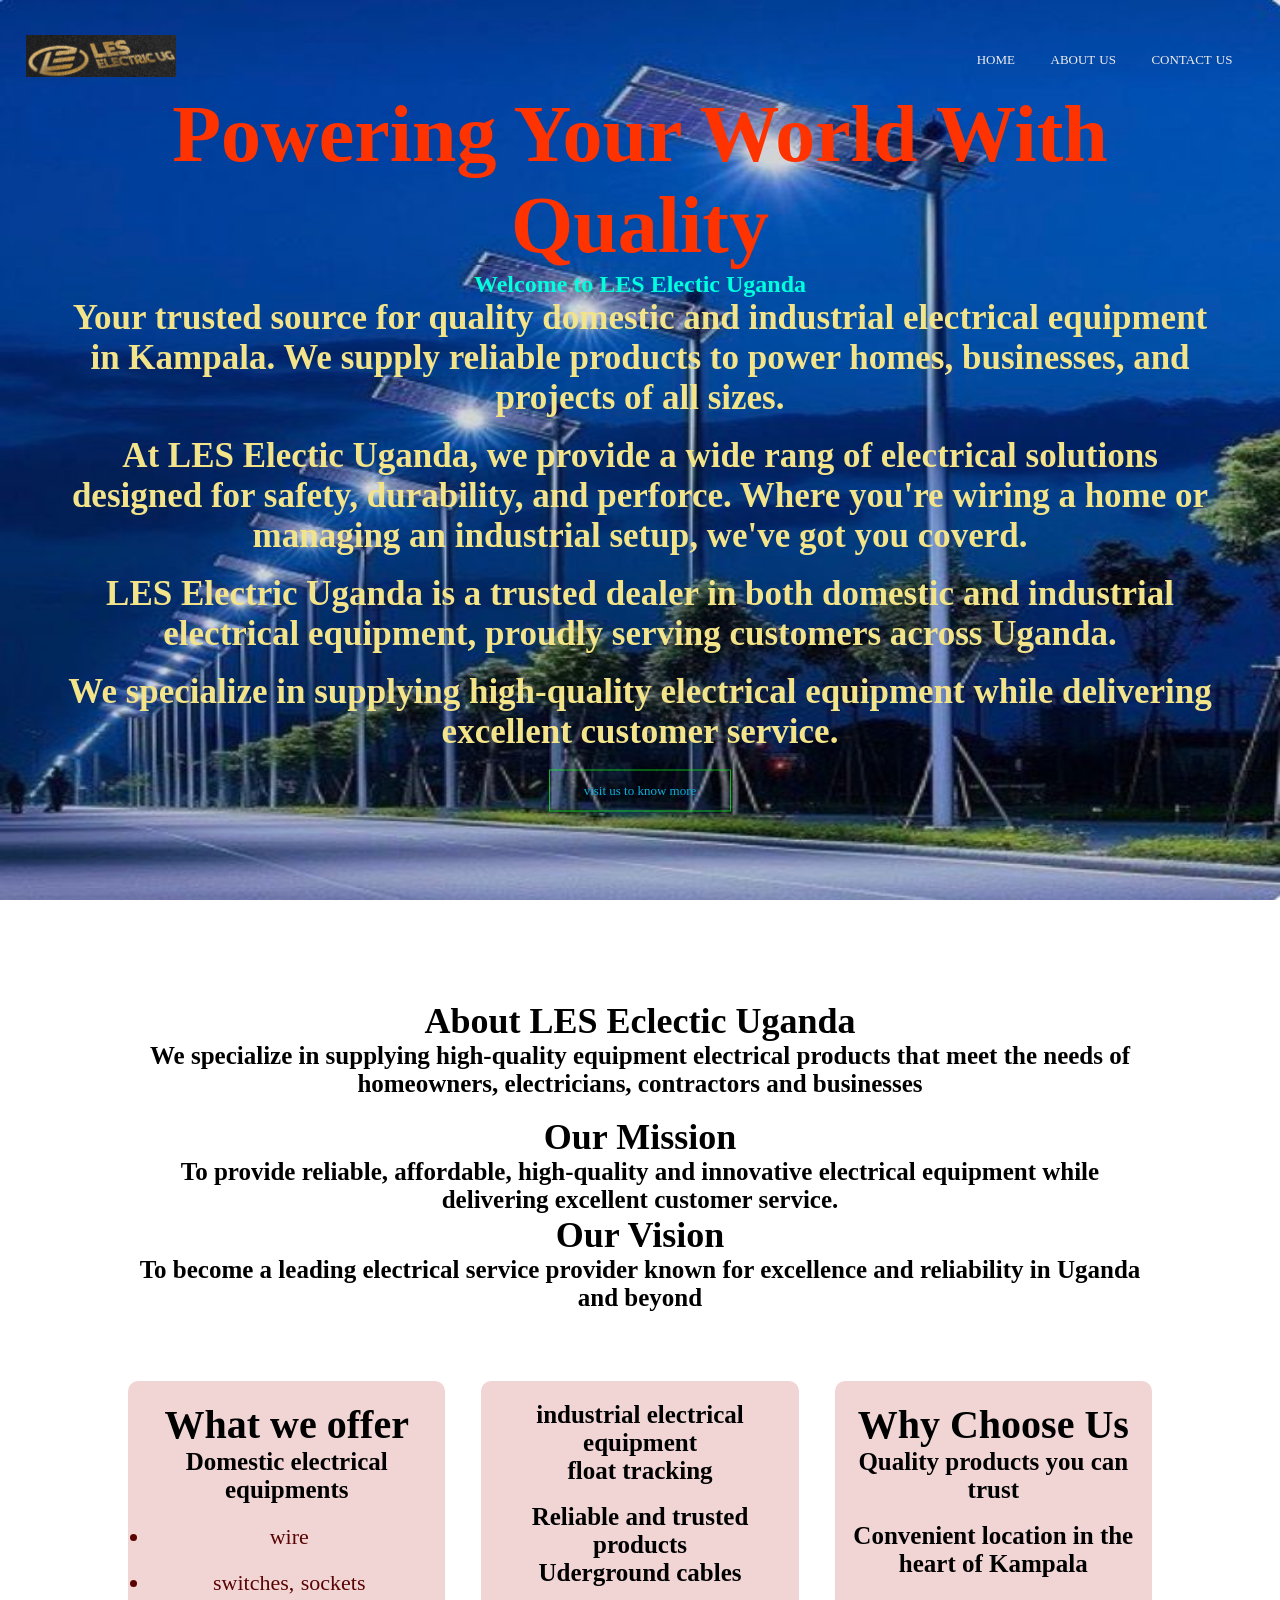
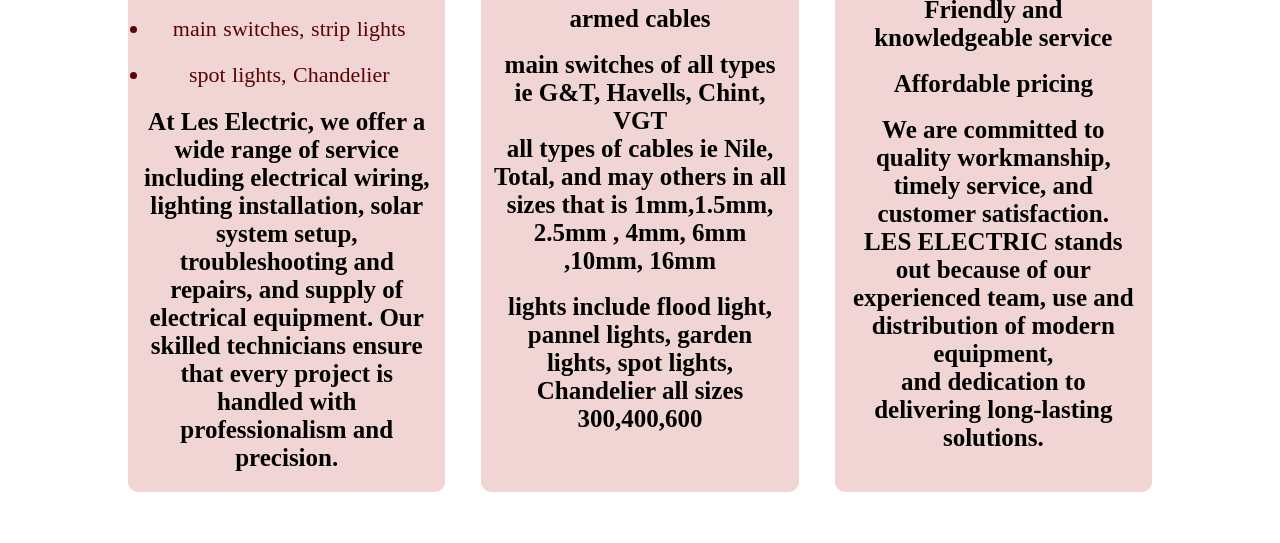
<file: index.html>
<!DOCTYPEhtml>
<html lang ="en">
    <Head>
        <title>LES_ELECTRIC</title>
        <link rel="stylesheet" href="CSS/lescss.css">
<meta name="author" content="EDWIN">
<meta name="description" content="Les electric">
    </head>
<body>
   <section class="header">
    <nav>
        <a href="index.html"><img src="WhatsApp Image 2026-04-28 at 13.42.05.jpeg"></a>
        <div class="nav-links">
            <ul>
                <li><a href="./less_electric.html">HOME</a></li>
                <li><a href="About.html">ABOUT US</a></li>
                <li><a href="Contact.html">CONTACT US</a></li>
            </ul>
        
         
    </nav>
    <div class="text-box">
        <!-img src="6.jpeg">
        <h1>Powering Your World With Quality</h1>
        <h2>Welcome to LES Electic Uganda</h2>
        <p>Your trusted source for quality domestic and industrial electrical equipment in Kampala.
        We supply reliable products to power homes, businesses, and projects of all sizes. </p><br>
        <p>At LES Electic Uganda, we provide a wide rang of electrical solutions designed for safety, durability, and perforce. Where you're wiring a home or managing an industrial setup, we've got you coverd.</p><br>
        <p>LES Electric Uganda is a trusted dealer in both domestic and industrial electrical equipment, proudly serving customers across Uganda.</p><br>
        <p>We specialize in supplying high-quality electrical equipment while delivering excellent customer service.</p><br>
        <a href="http://jiji.ug/shop/leselectric.com" class="hero-btn">visit us to know more</a>
    </div>

    
   </section>

    <!---------------ABOUT US-------->
    <section class="ABOUT-US">
          <h1>About LES Eclectic Uganda</h1>
        <p>We specialize in supplying high-quality equipment electrical products that meet the needs of homeowners, electricians, contractors and businesses</p><br>
        <h1>Our Mission</h1>
        <p>To provide reliable, affordable, high-quality and innovative electrical equipment while delivering excellent customer service.</p>
        <h1>Our Vision</h1>
        <p>To become a leading electrical service provider known for excellence and reliability in Uganda and beyond</p>
        <br>

        <div class="offer">
            <div class="offer-col">
                <h4>What we offer</h4>
                <h5>Domestic electrical equipments</h5>
                <ul>
                 <li>wire</li>
                 <li>switches, sockets</li>
                 <li>main switches, strip lights</li>
                 <li>spot lights, Chandelier</li>
                </ul>
                <p>At Les Electric, we offer a wide range of service including electrical wiring, lighting installation, solar system setup, troubleshooting and repairs, and supply of electrical equipment. Our skilled technicians ensure that every project is handled with professionalism and precision.</p>

            </div>

            <div class="offer-col">
                <h5>industrial electrical equipment</h5>
              <p>float tracking</p>
              <br><h5>Reliable and trusted products</h5>
              <p>Uderground cables</p><br>
              <p>armed cables</p><br>
              <p>main switches of all types ie G&T, Havells, Chint, VGT</p>
              <p>all types of cables ie Nile, Total, and may others in all sizes that is 1mm,1.5mm, 2.5mm , 4mm, 6mm ,10mm, 16mm</p><br>
              <p> lights include flood light, pannel lights, garden lights, spot lights, Chandelier all sizes 300,400,600</p>
            </div>

            <div class="offer-col">
        
             <h4>Why Choose Us </h4>
             <p>Quality products you can trust</p><br>
             <p>Convenient location in the heart of Kampala</p><br>
             <p>Friendly and knowledgeable service</p><br>
             <p>Affordable pricing</p><br>
             <p>We are committed to quality workmanship, timely service, and customer satisfaction. <br>LES ELECTRIC stands out because of our experienced team, use and distribution of modern equipment, <br>and dedication to delivering long-lasting solutions.</p><br>
            
            </div>


         
        </div>
    

    </section>

    

</body>
</html>
</file>
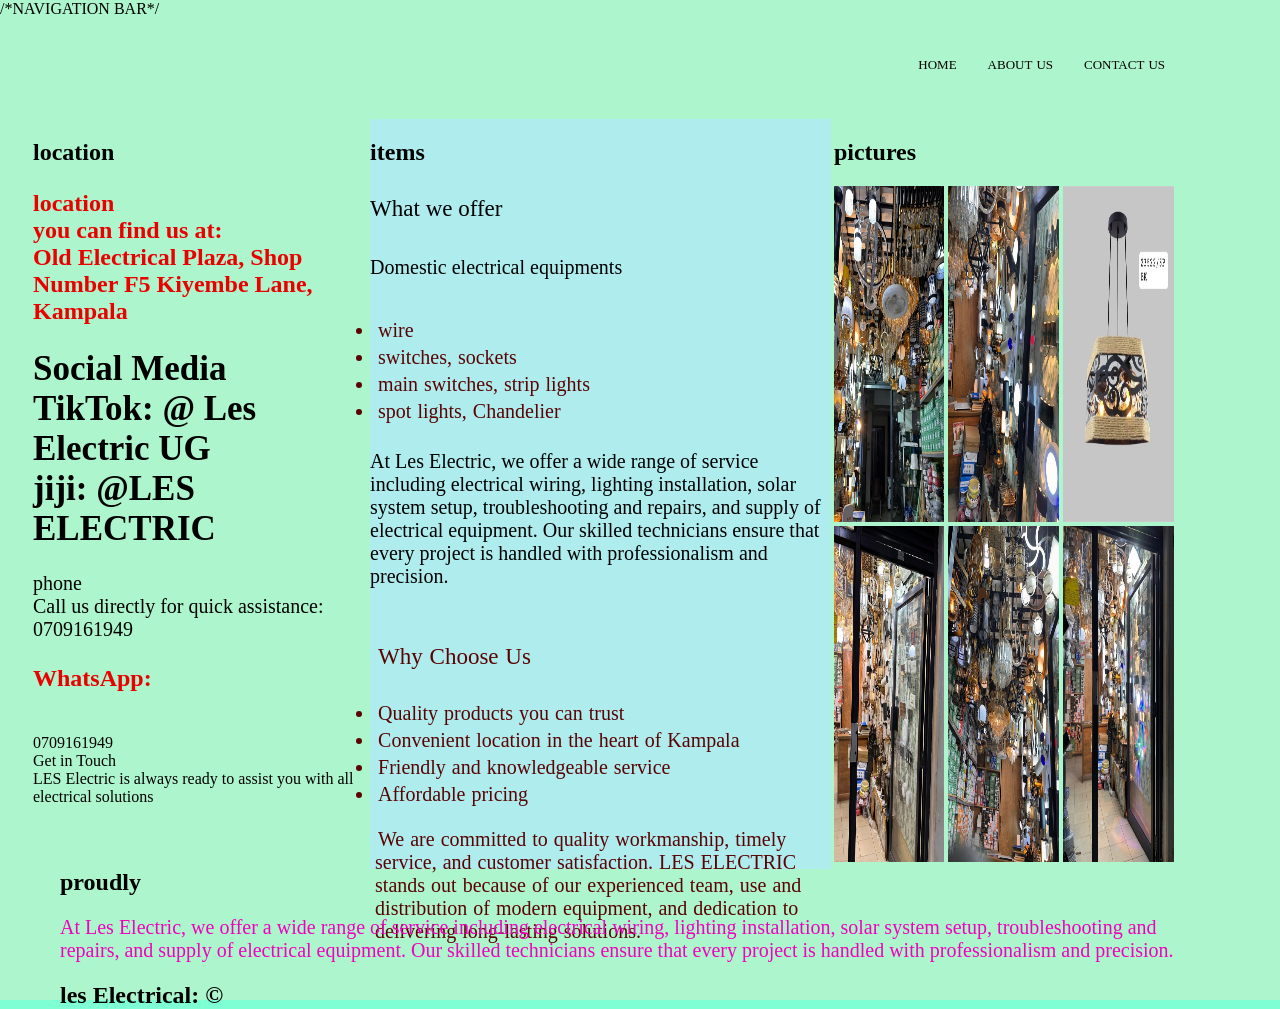
<file: About.html>
<!DOCTYPE html>
<html lang="en">
<head>
    <title>Les Electric</title>
    <link rel="stylesheet" href="CSS/les.css">
</head>
<body>
<div class="container">
    /*NAVIGATION BAR*/
    <div class="navigation">
         <div class="nav-links">
            <ul>
                <li><a href="./index.html">HOME</a></li>
                <li><a href="About.html">ABOUT US</a></li>
                <li><a href="./Contact.html">CONTACT US</a></li>
            </ul>
    </div>
    <div id="left_side"><h2>location</h2>
    <p>location<br> you can find us at:<br> Old Electrical Plaza, Shop Number F5 Kiyembe Lane, Kampala </p>
           <h1>Social Media<br>TikTok: @ Les Electric UG<br>jiji: @LES ELECTRIC</h1>
            <h3>phone<br>Call us directly for quick assistance:<br>0709161949<br></h3>
            <p>WhatsApp:</p><br>0709161949<br>Get in Touch<br>LES Electric is always ready to assist you with all electrical solutions</p>
    </div>
    <div id="main-content"><h2>items</h2>
          <h4>What we offer</h4>
                <h5>Domestic electrical equipments</h5>
                <ul>
                 <li>wire</li>
                 <li>switches, sockets</li>
                 <li>main switches, strip lights</li>
                 <li>spot lights, Chandelier</li>
                </ul>
                <h3>At Les Electric, we offer a wide range of service including electrical wiring, lighting installation, solar system setup, troubleshooting and repairs, and supply of electrical equipment. Our skilled technicians ensure that every project is handled with professionalism and precision.</h3>

                 <ul>
             <h4>Why Choose Us </h4>
             <li>Quality products you can trust</li>
             <li>Convenient location in the heart of Kampala</li>
             <li>Friendly and knowledgeable service</li>
             <li>Affordable pricing</li>
             <h3>We are committed to quality workmanship, timely service, and customer satisfaction. LES ELECTRIC stands out because of our experienced team, use and distribution of modern equipment, and dedication to delivering long-lasting solutions.</h3>
                </ul>
    </div>

    <div id="right-side"><h2>pictures</h2>
     <img src="images/4.jpeg">
      <img src="5.jpeg">
       <img src="1.jpeg">
      <img src="8.jpeg">
       <img src="6.jpeg">
       <img src="7.jpeg">
    </div>
    <div id="footer"><h2>proudly</h2>
    <p>At Les Electric, we offer a wide range of service including electrical wiring, lighting installation, solar system setup, troubleshooting and repairs, and supply of electrical equipment. Our skilled technicians ensure that every project is handled with professionalism and precision.</p>
    <h2>les Electrical: &copy;</h2>
    </div>
</div>
    
</body>
</html>
</file>
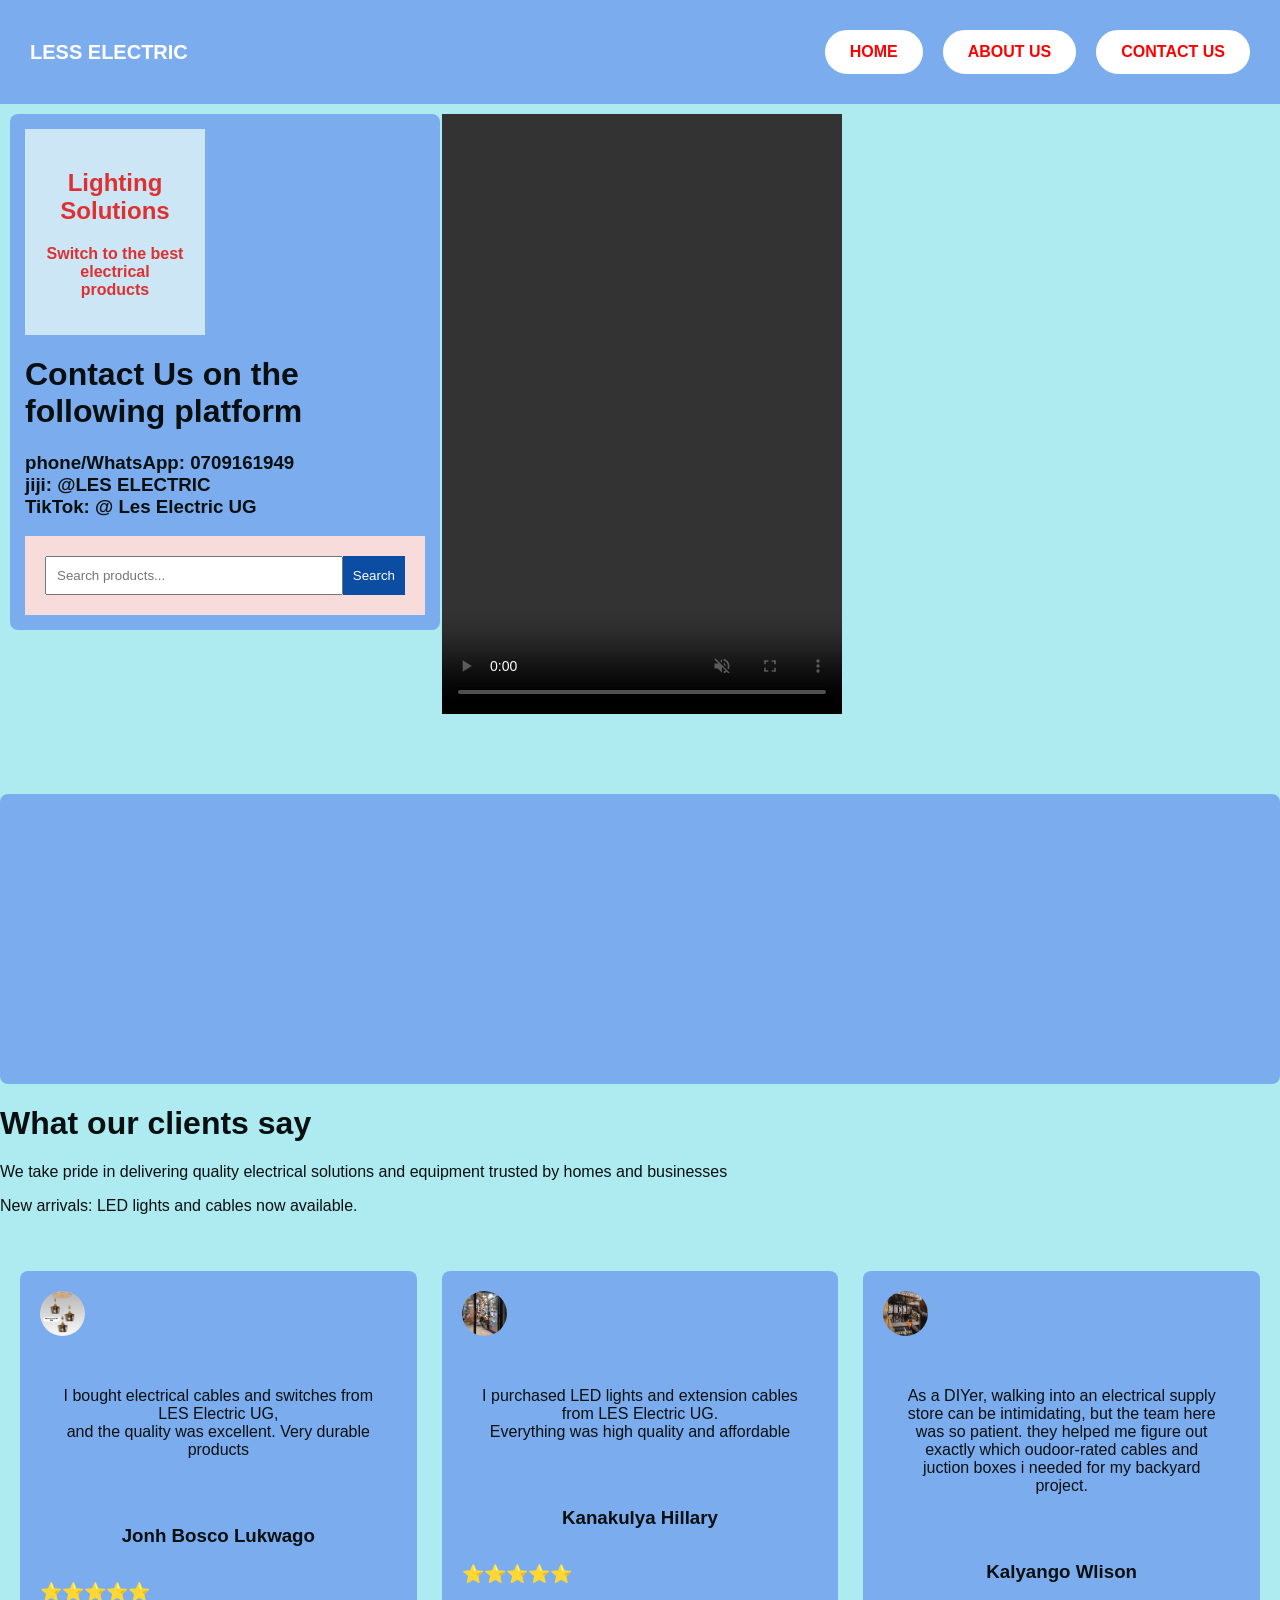
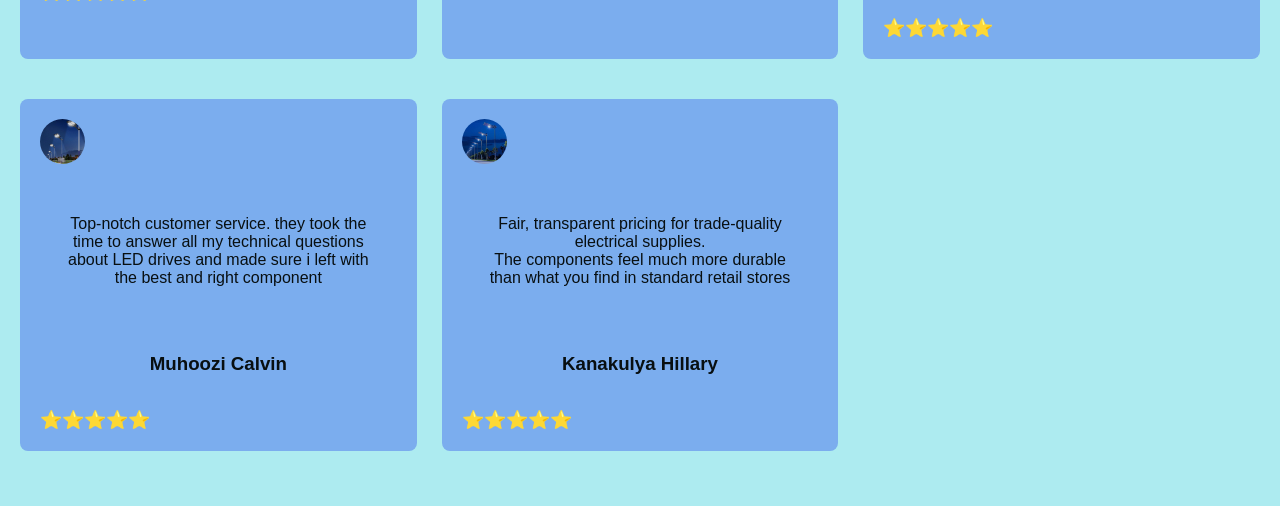
<file: Contact.html>
<!DOCTYPE html>
<html lang="en">
<head>
    
    <meta charset="UTF-8">
    <meta name="viewport" content="width=device-width, initial-scale=1.0">
    <title>Less Electric</title>
    <link rel="stylesheet" href="CSS/cole.css">
</head>
<body>
    <!-- Header -->
    <header>
        <div class="logo">LESS ELECTRIC</div>
        <nav>
            <ul>
    
                <li><a href="./index.html">HOME</a></li>
                <li><a href="About.html">ABOUT US</a></li>
                <li><a href="Contact.html">CONTACT US</a></li>
            </ul>
        </nav>
    </header>
 <div class="contact-us">
     <!-- Hero Section -->
      <div class="comment">
      <section class="hero">
        <h1>Lighting Solutions</h1>
        <p>Switch to the best electrical products</p>
       </section>
       <h1>Contact Us on the following platform</h1>
            <h3>phone/WhatsApp: 0709161949<br>jiji: @LES ELECTRIC<br>TikTok: @ Les Electric UG</h3>
       <!-- Search Bar -->
      <section class="search">
        <input type="text" placeholder="Search products...">
        <button>Search</button>
      </section>
     </div>
     <video width="400" height="600" controls autoplay muted>
        <source src="./cole.mp4" type="video/mp4">
        This browser does not support this format
     </video>
     
    
      <!-------customer REGISTER form------->
      <style>
        fieldset{
         width:350px;
        height:650px;
       margin-left:40%;

       }
       .mydsec{
        display:block;
        margin-left:10px
        }
         </style>
       <fieldset class="form">
         <legend style="text-align:center"><h2>CUSTOMER REGISTER</h2></legend>
         <label for="fname">Name</label>
         <input type="text" id="fname" name="name" value="" autofocus required="requred" placeholder="Enter Name"><br><br> 

          <label for="dob">Date Of Birth:</label>
          <input type="date" id="fbod" name="bdate" value="" autofocus required="requred"><br><br>

         <label for="em">Email</label>
         <input type="email" id="em" name="email" value="" autofocus required="requred" placeholder="eangdgt@gmail.com"><br><br>

         <label for="pw">Password</label>
         <input type="password" id="pw" name="password" value="" autofocus required="requred"><br><br>

         <label for="gd">Gender</label>
         <input type="radio" id="gd" name="gender">Male<input type="radio" name="gender">Fmale<br><br>

          <p>What are your interest</p>
          <input type="checkbox" id="tw" name="chk1" value="domestic">
          <label for="tw">domestic</label>

          <input type="checkbox" id="fb" name="chk2" value="pipe">
          <label for="fb">pipe-work</label>

          <input type="checkbox" id="ig" name="chk3" value="industrial">
           <label for="ig">industrial</label>

          <input type="checkbox" id="tk" name="chk4" value="lights">
          <label for="tk">lights</label>

           <input type="checkbox" id="sc" name="chk5" value="Chandelier">
           <label for="sc">Chandelier</label>
          <br>

           <label for="desciption" class="mydesc" required="required">Punch in your Quatation</label><br>
          <textarea cols="20" rows="10 maxlength="49" id="description">Which products do you need?</textarea>
           <br>

          <label for="region">Select Your Region</label>
          <select id="country">
          <option value="Kampala">kampala</option>
          <option value="Banda">Banda</option>
           <option value="Mukono">mukono</option>
         <option value="Kyengela">Kyengela</option>
         <option value="Ndeje">Ndeje</option>
         <option value="Jinja">Jinja</option>
         <option value="Fortport">Fortport</option>
         <option value="kasese">kasese</option>
         <option value="Arua">Arua</option>
         </select><br><br>

         <input type="submit" name="submit" value="REGISTER">
     </fieldset></div>
    

      <!--------testimonials------->

        <div class="testimonial-col"></div>
             <h1>What our clients say</h1>
             <p>We take pride in delivering quality electrical solutions and equipment trusted by homes and businesses </p>
        </div>


         <p id="cole"></p>
       <script>
        alert("Bulk orders get 10% off. contact us for a quote.");
        document.getElementById("cole").innerHTML = "New arrivals: LED lights and cables now available.";
      </script>
        
        <section class="testimonial">
         
            
            <div class="testimonial-col">
                <img src="3.jpeg">
                <p>I bought electrical cables and switches from LES Electric UG,<br> and the quality was excellent. Very durable products</p>
                <h3>Jonh Bosco Lukwago</h3>
                <div class="stars">⭐⭐⭐⭐⭐</div>
            
            </div> 
            
            <div class="testimonial-col">
                <img src="7.jpeg">
                <p>I purchased LED lights and extension cables from LES Electric UG.<br> Everything was high quality and affordable</p>
                <h3>Kanakulya Hillary</h3>
                <div class="stars">⭐⭐⭐⭐⭐</div>
            
            </div>  

            <div class="testimonial-col">
                <img src="14.jpeg">
                <p>As a DIYer, walking into an electrical supply store can be intimidating, but the team here was so patient. they helped me figure out exactly which oudoor-rated cables and juction boxes i needed for my backyard project.</p>
                <h3>Kalyango Wlison</h3>
                <div class="stars">⭐⭐⭐⭐⭐</div>
                
                
            
            </div>  

            <div class="testimonial-col">
                <img src="18.jpeg">
                <p>Top-notch customer service. they took the time to answer all my technical questions about LED drives and made sure i left with the best and right component </p>
                <h3>Muhoozi Calvin</h3>
                <div class="stars">⭐⭐⭐⭐⭐</div>
            
            </div>  

            <div class="testimonial-col">
                <img src="17.jpeg">
                <p>Fair, transparent pricing for trade-quality electrical supplies.<br> The components feel much more durable than what you find in standard retail stores</p>
                <h3>Kanakulya Hillary</h3>
                <div class="stars">⭐⭐⭐⭐⭐</div>
            
            </div>  


            
        </section>



    </div>


</body>
</html>
</file>
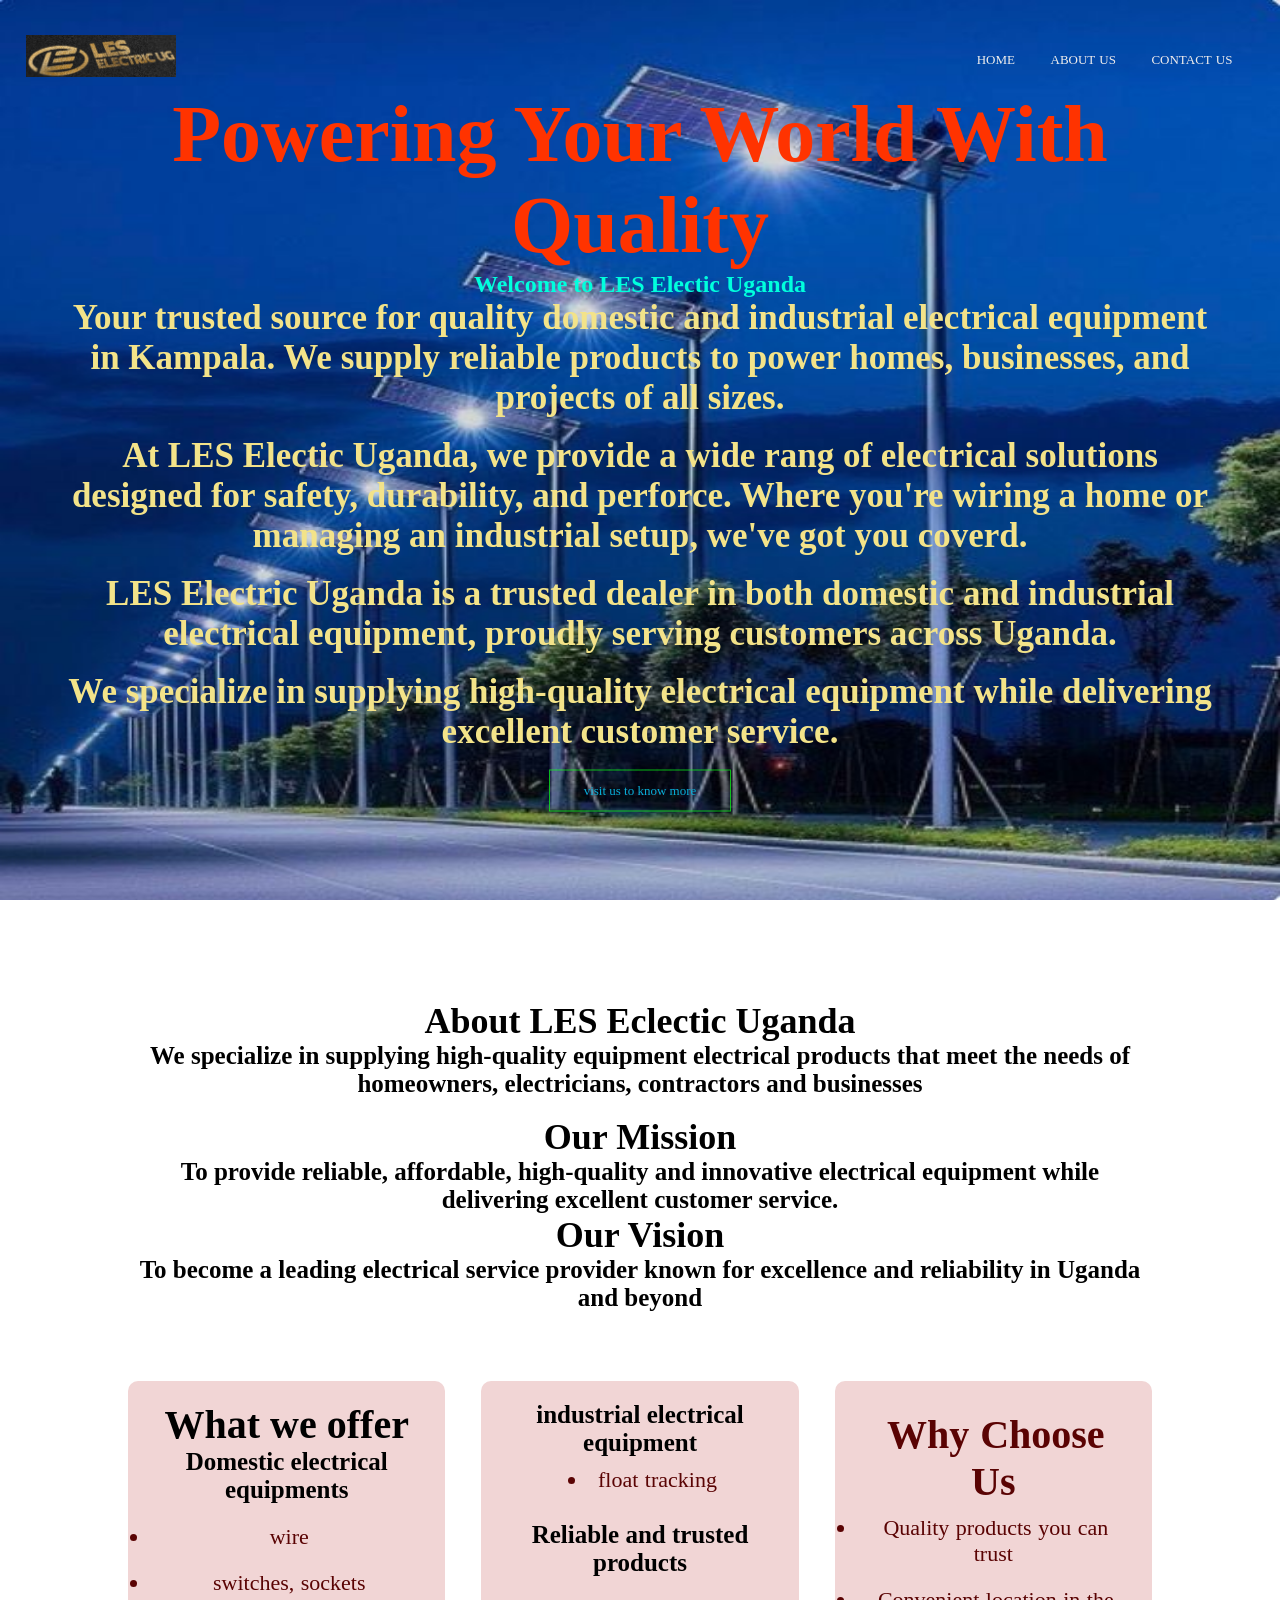
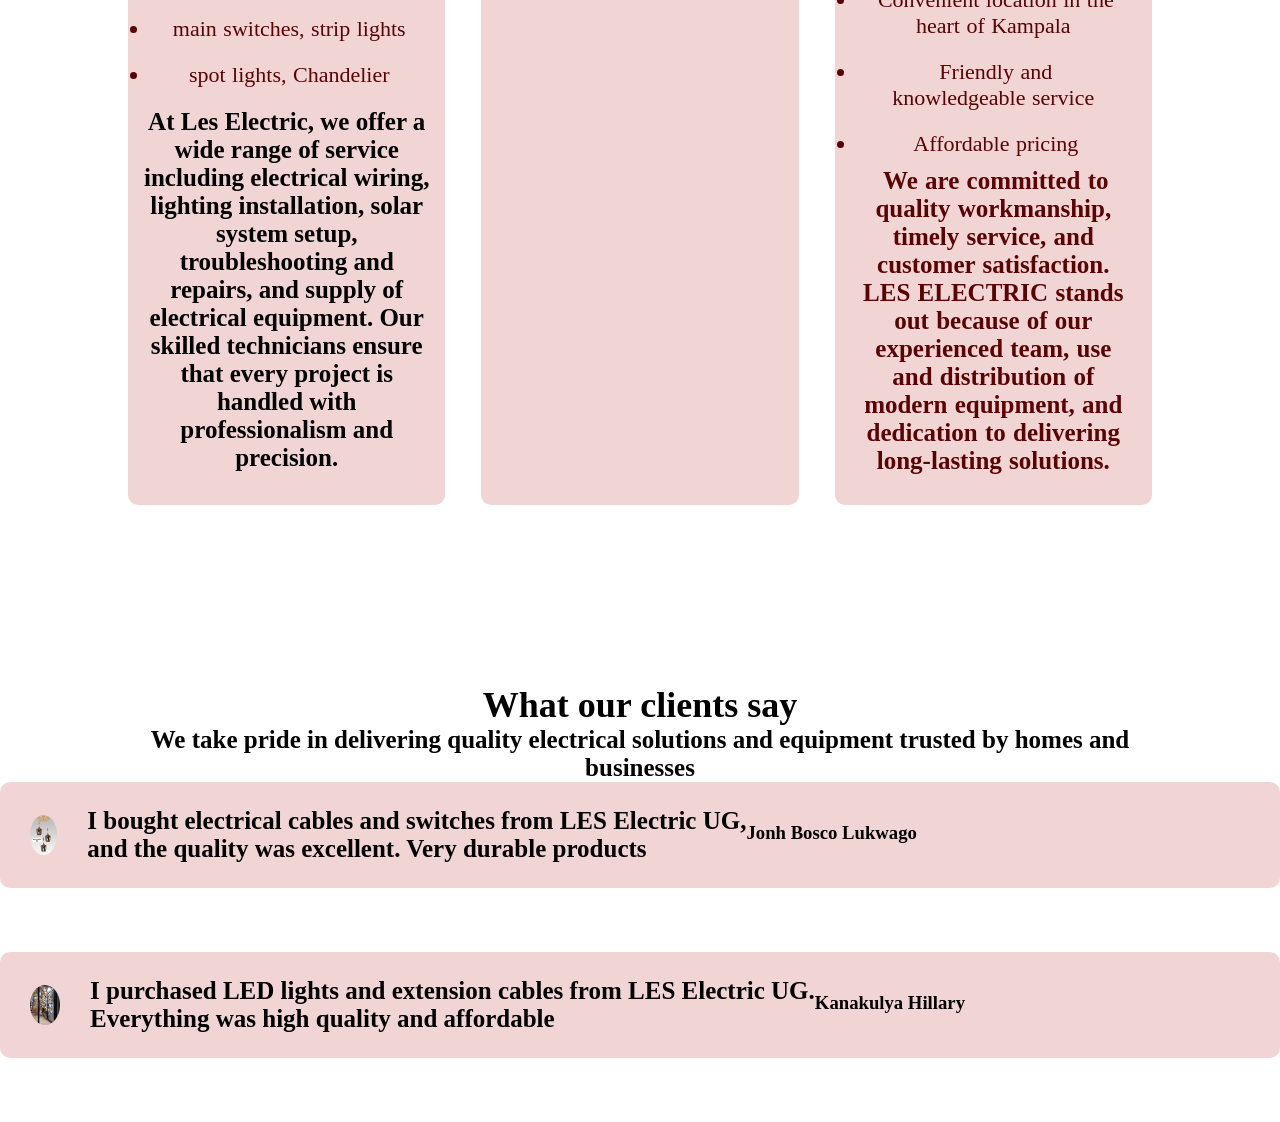
<file: less_electric.html>
<!DOCTYPEhtml>
<html lang ="en">
    <Head>
        <title>LES_ELECTRIC</title>
        <link rel="stylesheet" href="CSS/lescss.css">
<meta name="author" content="EDWIN">
<meta name="description" content="Les electric">
    </head>
<body>
   <section class="header">
    <nav>
        <a href="index.html"><img src="WhatsApp Image 2026-04-28 at 13.42.05.jpeg"></a>
        <div class="nav-links">
            <ul>
                <li><a href="./index.html">HOME</a></li>
                <li><a href="About.html">ABOUT US</a></li>
                <li><a href="Contact.html">CONTACT US</a></li>
            </ul>
        
         
    </nav>
    <div class="text-box">
        <!-img src="6.jpeg">
        <h1>Powering Your World With Quality</h1>
        <h2>Welcome to LES Electic Uganda</h2>
        <p>Your trusted source for quality domestic and industrial electrical equipment in Kampala.
        We supply reliable products to power homes, businesses, and projects of all sizes. </p><br>
        <p>At LES Electic Uganda, we provide a wide rang of electrical solutions designed for safety, durability, and perforce. Where you're wiring a home or managing an industrial setup, we've got you coverd.</p><br>
        <p>LES Electric Uganda is a trusted dealer in both domestic and industrial electrical equipment, proudly serving customers across Uganda.</p><br>
        <p>We specialize in supplying high-quality electrical equipment while delivering excellent customer service.</p><br>
        <a href="www.http://jiji.ug/shop/leselectric.com" class="hero-btn">visit us to know more</a>
    </div>
    
   </section>

    <!---------------ABOUT US-------->
    <section class="ABOUT-US">
          <h1>About LES Eclectic Uganda</h1>
        <p>We specialize in supplying high-quality equipment electrical products that meet the needs of homeowners, electricians, contractors and businesses</p><br>
        <h1>Our Mission</h1>
        <p>To provide reliable, affordable, high-quality and innovative electrical equipment while delivering excellent customer service.</p>
        <h1>Our Vision</h1>
        <p>To become a leading electrical service provider known for excellence and reliability in Uganda and beyond</p>
        <br>

        <div class="offer">
            <div class="offer-col">
                <h4>What we offer</h4>
                <h5>Domestic electrical equipments</h5>
                <ul>
                 <li>wire</li>
                 <li>switches, sockets</li>
                 <li>main switches, strip lights</li>
                 <li>spot lights, Chandelier</li>
                </ul>
                <p>At Les Electric, we offer a wide range of service including electrical wiring, lighting installation, solar system setup, troubleshooting and repairs, and supply of electrical equipment. Our skilled technicians ensure that every project is handled with professionalism and precision.</p>

            </div>

            <div class="offer-col">
                <h5>industrial electrical equipment</h5>
              <li>float tracking</li>
              <br><h5>Reliable and trusted products</h5>
            </div>

            <div class="offer-col">
                <ul>
             <h4>Why Choose Us </h4>
             <li>Quality products you can trust</li>
             <li>Convenient location in the heart of Kampala</li>
             <li>Friendly and knowledgeable service</li>
             <li>Affordable pricing</li>
             <p>We are committed to quality workmanship, timely service, and customer satisfaction. LES ELECTRIC stands out because of our experienced team, use and distribution of modern equipment, and dedication to delivering long-lasting solutions.</p>
                </ul>
            </div>


         
        </div>
    

    </section>

    

        <!--------testimonials------->
    <section>
         <div class="testimonial">
             <h1>What our clients say</h1>
        <p>We take pride in delivering quality electrical solutions and equipment trusted by homes and businesses </p>
        </div>
        
            <div class="testimonial-col">
                <img src="3.jpeg">
                <p>I bought electrical cables and switches from LES Electric UG,<br> and the quality was excellent. Very durable products</p>
                <h3>Jonh Bosco Lukwago</h3>
            
            </div> 
            
             <div class="testimonial-col">
                <img src="7.jpeg">
                <p>I purchased LED lights and extension cables from LES Electric UG.<br> Everything was high quality and affordable</p>
                <h3>Kanakulya Hillary</h3>
            
            </div>  
        </div>



    </section>
</body>
</html>
</file>
<file: CSS/lescss.css>
*{
    margin: 0;
    padding: 0;
}
.header{ 
    min-height: 100vh;
    width: 100%;
    background-image: url(../17.jpeg);
    background-position: center;
    background-size: 100% 100%;
    background-repeat: no-repeat;
}
img {
    margin: auto;
}
nav{
    display: flex;
    padding: 2%;
    justify-content: space-between;
    align-items: center;

}
nav img{
    width: 150px;

}
.nav-links{
    flex: 1;
    text-align: right; 
}
.nav-links ul li{
    list-style: none;
    display: inline-block;
    padding: 8px 12px;
    position: relative;
}
.nav-links ul li a{
    color: rgb(240, 237, 237);
    text-decoration: none;
    font-size:13px;

}
.nav-links ul li ::after{
    content: '';
    width: 0%;
    height: 2px;
    background: #f44336;
    display: block;
    margin: auto;
    transition: 0.5s;
}
.nav-links ul li :hover::after{
    width: 100%;

}
.text-box{
    width: 90%;
    color: rgb(0, 255, 221);
    position: absolute;
    top: 50%;
    left: 50%;
    transform: translate(-50%,-50%);
    text-align: center;
}
.text-box h1{
    font-size: 80px;
    color: rgb(255, 51, 0);
}
.text-box p{
    font-size: 35px;
    color: rgb(243, 227, 137);

    
}
.hero-btn{
    display: inline-block;
    text-decoration: none;
    color: rgb(8, 176, 218);
    border: 1px solid #09ff15b3;
    padding: 12px 34px;
    font-size: 13px;
    background: transparent;
    position: relative;
    cursor: pointer;
}
.hero-btn:hover{
    border: 1px solid #00d323b3;
    background: #78fa98;
    color: #140404;
    transition: 1s;
}
/*-----------ABOUT US--------*/
.ABOUT-US{
    width: 80%;
    margin: auto;
    text-align: center;
    padding-top: 100px;
}
h1{
    font-size: 36px;
    font-weight: 600;
}
ul{
    color: #5a0303;
    font-size: 22px;
    font-weight: 300;
    padding: 10px;
    word-spacing: 1px;
    text-indent: 5px;
}
li{
    color: #5a0303;
    font-size: 22px;
    font-weight: 300;
    padding: 10px;
    word-spacing: 1px;
    text-indent: 5px;
}
h4{
    font-size: 40px;
    font-weight: 650;
}
h5{
    font-size: 25px;
    font-weight: 620;
}
.offer{
    margin-top: 5%;
    display: flex;
    justify-content: space-between;
}
.offer-col{
    flex-basis: 31%;
    background: #f1d5d5;
    border-radius: 10px;
    margin-bottom: 5%;
    padding: 20px 12px;
    box-sizing: border-box;
    transition: 0.5s;
}
.offer-col:hover{
    color: rgb(95, 175, 175);
box-shadow: 0 0 30px 0px rgba(5, 5, 5, 0.2);

}
p{
    font-size: 25px;
    font-weight: 620;
}

/*---------testimonials-----*/
.testimonial{
    width:80% ;
    margin: auto;
    padding-top: 10%;
    text-align: center;

}
.testimonial-col{
    flex-basis: 44%;
    border-radius: 10px;
    margin-bottom: 5%;
    text-align: left;
    background: #f1d5d5;
    padding: 25px;
    cursor: pointer;
    display: flex;
}
.testimonial-col img{
    height: 40px;
    margin-left: 5px;
    margin-right: 30px;
    border-radius: 50%;
}
.testimonial-col p{
    padding: 0;
}
.testimonial-col h3{
margin-top: 15px;
text-align: left;
}
</file>
<file: CSS/les.css>
/* the whole body*/
body {
    background-color: aquamarine;
    margin: 0;
    padding: 0;
}
*{ box-sizing: border-box;}
/*the outer layer*/
.container{
    background-color: rgb(173, 245, 205);
    border: transparent;
    height: 1000px;
}
/*navigation menu*/
.navigation{
border:transparent;
height: 20px;
width: 90%;
margin-top: 10px;

margin-left: 30px;
}
#left_side{
    border: transparent;
    width: 29%;
    height: 750px;
    margin-left: 3px;
    margin-top: 10px;
    float: left;

}
#right-side img{
    width: 32%;
    height: 336px;
    
}
#main-content{
    border: transparent;
    width: 40%;
    height: 750px;
    margin-left: 3px;
    margin-top: 10px;
    float: left;
    background-color: rgb(174, 236, 238);
    font-weight: bold;
    

}
#right-side{
     border: transparent;
    width: 30%;
    height: 750px;
    margin-left: 3px;
    margin-top: 10px;
    float: left;

}
#footer{
    border: transparent;
    height: 70px;
    margin-left: 30px;
    margin-top: 30px;
    margin-right: 30;
    clear: both;
}
h1{
    font-size: 35px;
    font-weight: 600;
}
h3{
     font-size: 20px;
    font-weight: 80;
}
ul{
    color: #5a0303;
    font-size: 20px;
    font-weight: 250;
    padding: 5px;
    word-spacing: 1px;
    text-indent: 3px;
}
li{
    color: #5a0303;
    font-size: 20px;
    font-weight: 250;
    padding: 2px;
    word-spacing: 1px;
    text-indent: 1px;
}
h4{
    font-size: 23px;
    font-weight: 300;
}
h5{
    font-size: 20px;
    font-weight: 320;
    
}
p{
    font-size: 16px;
    font-weight: 320;
    color: rgb(255, 145, 0); 
}
#footer p{
     font-size: 20px;
    font-weight: 320;
    color: rgb(241, 0, 189); 
}
.nav-links{
    flex: 1;
    text-align: right; 
}
.nav-links ul li{
    list-style: none;
    display: inline-block;
    padding: 8px 12px;
    position: relative;
}
.nav-links ul li a{
    color: black;
    text-decoration: none;
    font-size:13px;

}
.nav-links ul li ::after{
    content: '';
    width: 0%;
    height: 2px;
    background: #f44336;
    display: block;
    margin: auto;
    transition: 0.5s;
}
.nav-links ul li :hover::after{
    width: 100%;
}
#left_side p{
 font-size: 24px;
    font-weight: 600;
    color: rgb(235, 0, 0);    
}
</file>
<file: CSS/cole.css>
body {
    margin: 0;
    font-family: Arial, sans-serif;
    color: #080f11;
    background-color: rgb(173, 235, 240);
}


/* Header */
header {
    display: flex;
    justify-content: space-between;
    align-items: center;
    background: #7badee;
    color: white;
    padding: 15px 30px;
}

.logo {
    font-weight: bold;
    font-size: 20px;
}
.contact-us{
    display: flex;
    justify-content: space-between;
    align-items: flex-start;
    gap: 2px;
    padding: 10px;
}

nav ul {
    list-style: none;
    display: flex;
    gap: 20px;
    padding: 15px 0 ;
    margin: 0;
}

nav ul li a {
    display: inline-block;
    padding: 10px 22px;
    background-color: white;
    color: red;
    text-decoration: none;
    font-weight: bold;
    border-radius: 50px;
    transition: 0.2s ease;
    border: solid white;

}
nav ul li a:hover{
    background-color: rgb(255, 123, 47);
    color: whitesmoke;
    transform: translateY(-2px);
}


/* Hero */
.hero {
    flex: 1;
    width: 35%;
    background: #cce6f5;
    background-size: cover;
    color: rgb(221, 49, 49);
    text-align: center;
    padding: 20px;
}

/* Search */
.search {
    display: flex;
    justify-content: center;
    padding: 20px;
    background: #f8dbdb;
}

.search input {
    padding: 10px;
    width: 300px;
}

.search button {
    padding: 10px;
    background: #0a4da2;
    color: white;
    border: none; 
}

.search button:hover{
    background-color: rgb(30, 255, 9);
    color: black;
    font-weight: bold;
}

/* About */
.about {
    width: 35%;
    padding: 40px;
    text-align: center;
}

/*---------testimonials-----*/

.testimonial{
    display: grid;
    grid-template-columns: repeat(3, 5fr);
    gap: 25px;
    padding: 40px 20px;

}
.comment{
      max-width: 400px;
  padding: 15px;
  margin-bottom: 15px;
  background-color: #7badee;
  border-radius: 8px;
  box-shadow: #8b030e;
  font-weight: bold;
}
.testimonial-col{
 flex-direction: column;
 min-height: 250px;
  padding: 20px;
  margin-bottom: 15px;
  background-color: #7badee;
  border-radius: 8px;
  box-shadow: #ff081c;
    display: flex;
    gap: 15px;
    flex: 0 0 300px;

}
.testimonial-col img{
    height: 45px;
    width: 45px;
    align-self: left;
    margin-right: 30px;
    border-radius: 50%;
}
.testimonial-col p{
    padding: 20px;
    text-align: center;

}
.testimonial-col h3{
margin-top: 15px;
text-align: center;
}
.testimonial-col .stars{
    color: yellow;
    font-size: 18px;
}
</file>
